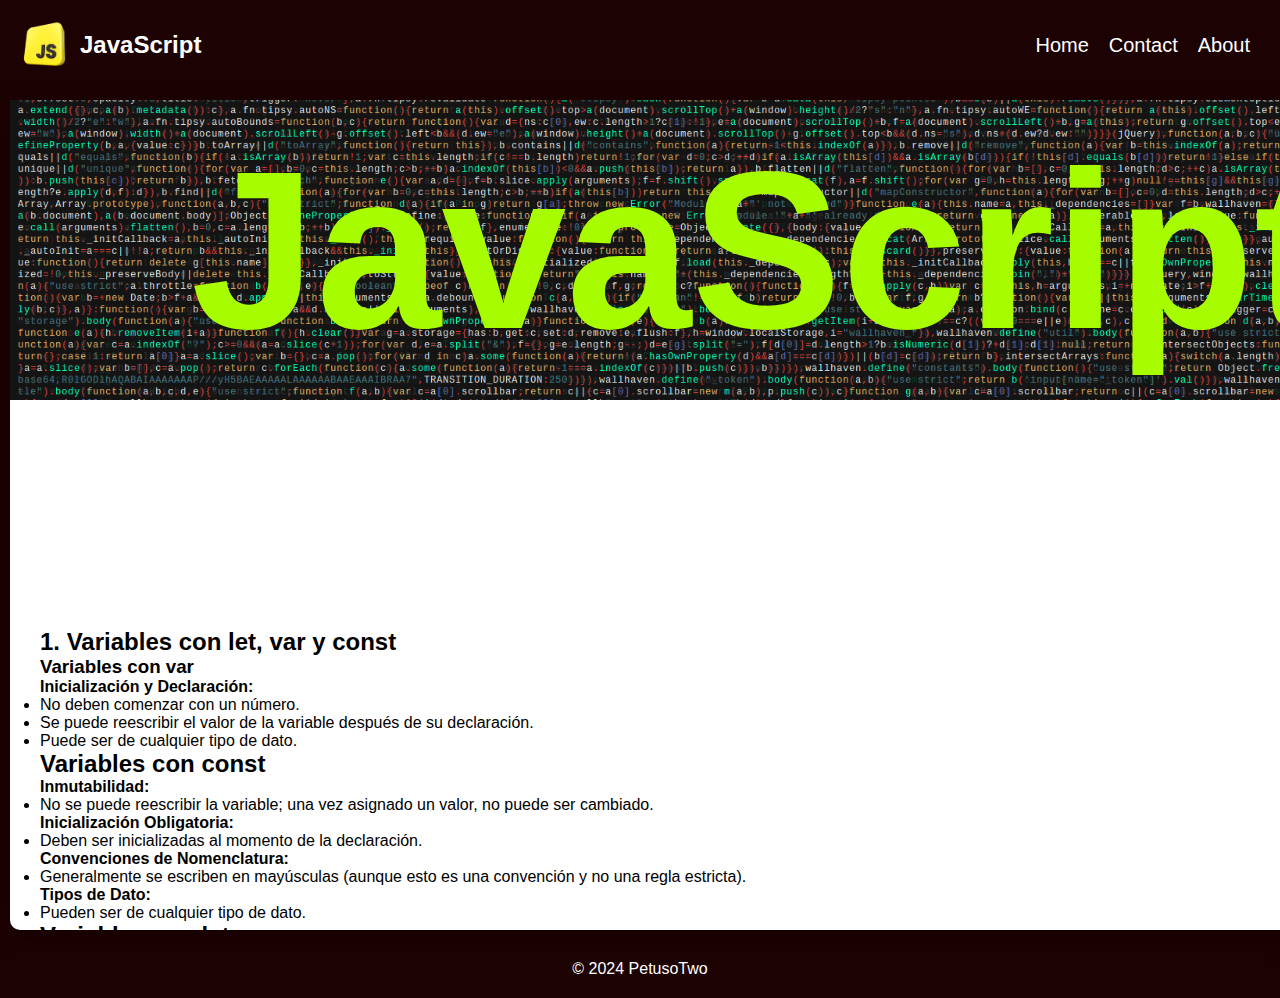
<file: index.html>
<!DOCTYPE html>
<html lang="en">
<head>
    <meta charset="UTF-8">
    <meta name="viewport" content="width=device-width, initial-scale=1.0">
    <title>Repaso JavaScript</title>
    <link rel="stylesheet" href="./styles.css">
</head>
<body>
    <div class="navbar">
        <div class="container">
            <img src="./imgs/logo.webp" alt="js" class="logo">
            <h2>JavaScript</h2>
        </div>
        <div class="links">
            <li><a href="./index.html">Home</a></li>
            <li><a href="https://github.com/PetusoTwo" target="_blank">Contact</a></li>
            <li><a href="./about.html">About</a></li>
        </div>
    </div>
    <input id="scene-1" type="radio" name="scene" value="1" checked />
<input id="scene-2" type="radio" name="scene" value="2" />
<input id="scene-3" type="radio" name="scene" value="3" />
<input id="scene-4" type="radio" name="scene" value="4" />

<main class="site">
	<div class="landscape">
		<div class="landscape-text">
			JavaScript
		</div>
	</div>
	<!-- <div class="left-side">
		<div class="page-numbers" data-total='04'>
			<div class="page-number page-number--tens">0</div>
			<div class="page-number page-number--ones">
				<div>1</div>
				<div>2</div>
				<div>3</div>
				<div>4</div>
			</div>
		</div>
	</div> -->
	<div class="hero">
		<nav class="slide-nav">
			<div class="button-container">
				<button class="nav-button">Anterior</button>
				<button class="nav-button"> Siguiente </button>
			</div>
			<div class="nav-button-container">
				<label class="nav-button" for="scene-1" data-scene="1">1</label>
				<label class="nav-button" for="scene-2" data-scene="2">2</label>
				<label class="nav-button" for="scene-3" data-scene="3">3</label>
				<label class="nav-button" for="scene-4" data-scene="4">4</label>
			</div>
            
		</nav>
	</div>
	<div class="right-content">
		<div class="layer" data-scene="1">
			<h2 class="heading">1. Variables con let, var y const</h2>
			<!-- <p class="paragraph">
				
            </p> -->
            <section>
                <h3>Variables con <code>var</code></h3>
                <p><strong>Inicialización y Declaración:</strong></p>
                <ul>
                    <li>No deben comenzar con un número.</li>
                    <li>Se puede reescribir el valor de la variable después de su declaración.</li>
                    <li>Puede ser de cualquier tipo de dato.</li>
                </ul>
            </section>
            <section>
                <h2>Variables con <code>const</code></h2>
                <p><strong>Inmutabilidad:</strong></p>
                <ul>
                    <li>No se puede reescribir la variable; una vez asignado un valor, no puede ser cambiado.</li>
                </ul>
                <p><strong>Inicialización Obligatoria:</strong></p>
                <ul>
                    <li>Deben ser inicializadas al momento de la declaración.</li>
                </ul>
                <p><strong>Convenciones de Nomenclatura:</strong></p>
                <ul>
                    <li>Generalmente se escriben en mayúsculas (aunque esto es una convención y no una regla estricta).</li>
                </ul>
                <p><strong>Tipos de Dato:</strong></p>
                <ul>
                    <li>Pueden ser de cualquier tipo de dato.</li>
                </ul>
            </section>
        
            <section>
                <h2>Variables con <code>let</code></h2>
                <p><strong>Reescribibilidad:</strong></p>
                <ul>
                    <li>Permite reescribir el valor de la variable después de su declaración.</li>
                </ul>
                <p><strong>Similar a <code>var</code>:</strong></p>
                <ul>
                    <li>Se comporta de manera similar a <code>var</code>, pero con un alcance (scope) más limitado (local en bloques).</li>
                </ul>
            </section>
        

		</div>
		<div class="layer" data-scene="2">
			<h2 class="heading">2. Scope en JS</h2>
			<p class="paragraph">
				
            </p>
		</div>
		<div class="layer" data-scene="3">
			<h2 class="heading">3. Template Strings JS</h2>
			<p class="paragraph">
				
            </p>
		</div>
		<div class="layer" data-scene="4">
			<h2 class="heading">4. Arrow functions</h2>
			<p class="paragraph">
				
            </p>
			<p class="paragraph">
				
            </p>
		</div>
	</div>

</main>

<div class="footer">
    <div>
        <p>&copy 2024 PetusoTwo</p>
    </div>
</div>
</body>
</html>
</file>
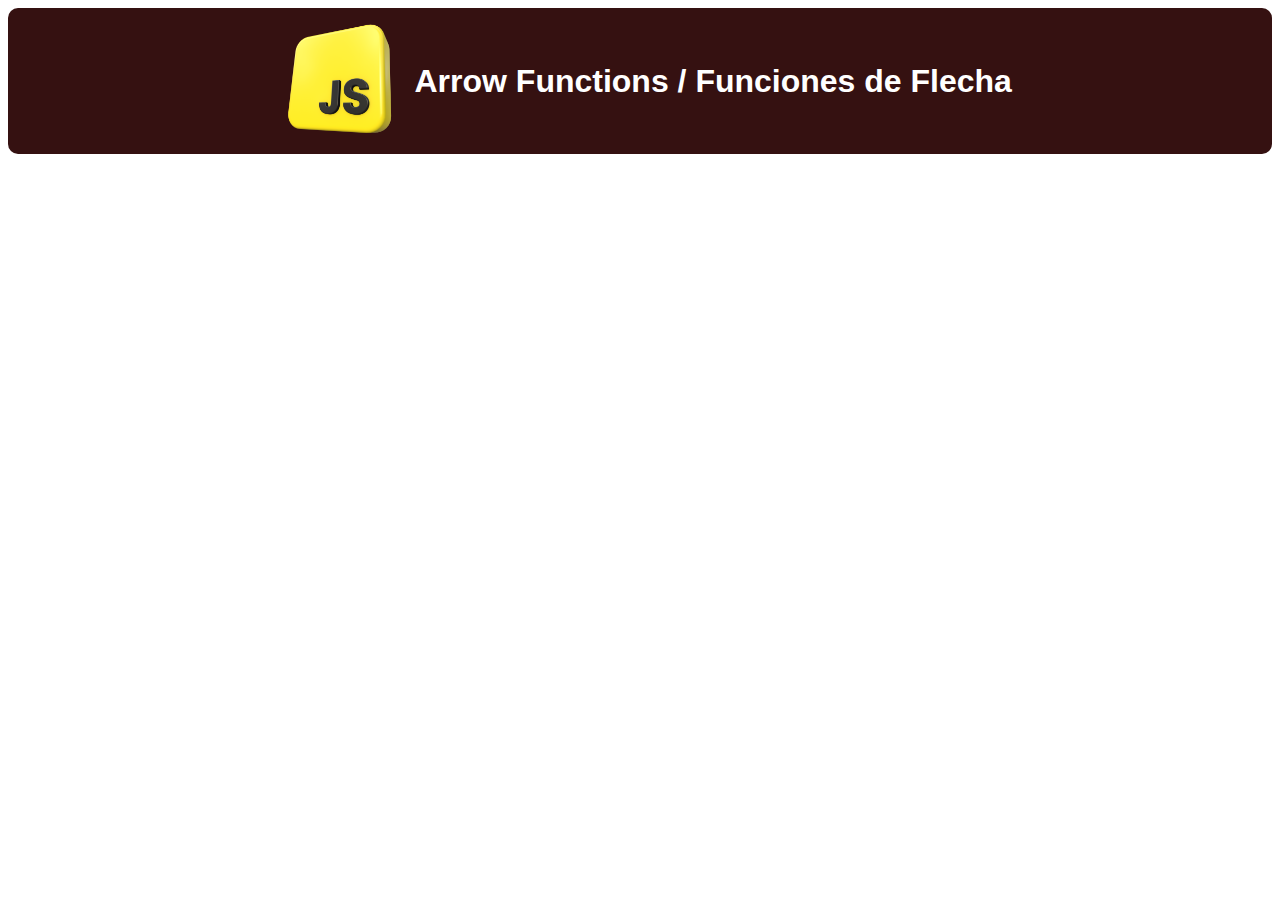
<file: ArrowFunctions/index.html>
<!DOCTYPE html>
<html lang="en">
<head>
    <meta charset="UTF-8">
    <meta name="viewport" content="width=device-width, initial-scale=1.0">
    <title>Templates Strings</title>
    <style>
        .container{
            width: 100%;
            height: 2%;
            color: white;
            display: flex;
            border-radius: 10px;
            background: rgb(53, 17, 17);
            font-family:  'Arial Narrow', Arial, sans-serif;
            align-items: center;
            justify-content: center;
        }
        .logo{
            margin: 10px;
            width: 10%;
            height: 10%;
        }
        .img{
            width: 100%;
            height: 100%;
            border-radius: 10px;
            padding-top: 10px;
        }
    </style>
</head>
<body>
    <div class="container">
        <img src="../imgs/logo.webp" alt="js" class="logo">
        <h1>Arrow Functions / Funciones de Flecha</h1>
    </div>
    <script src="index.js"></script>
</body>
</html>
</file>
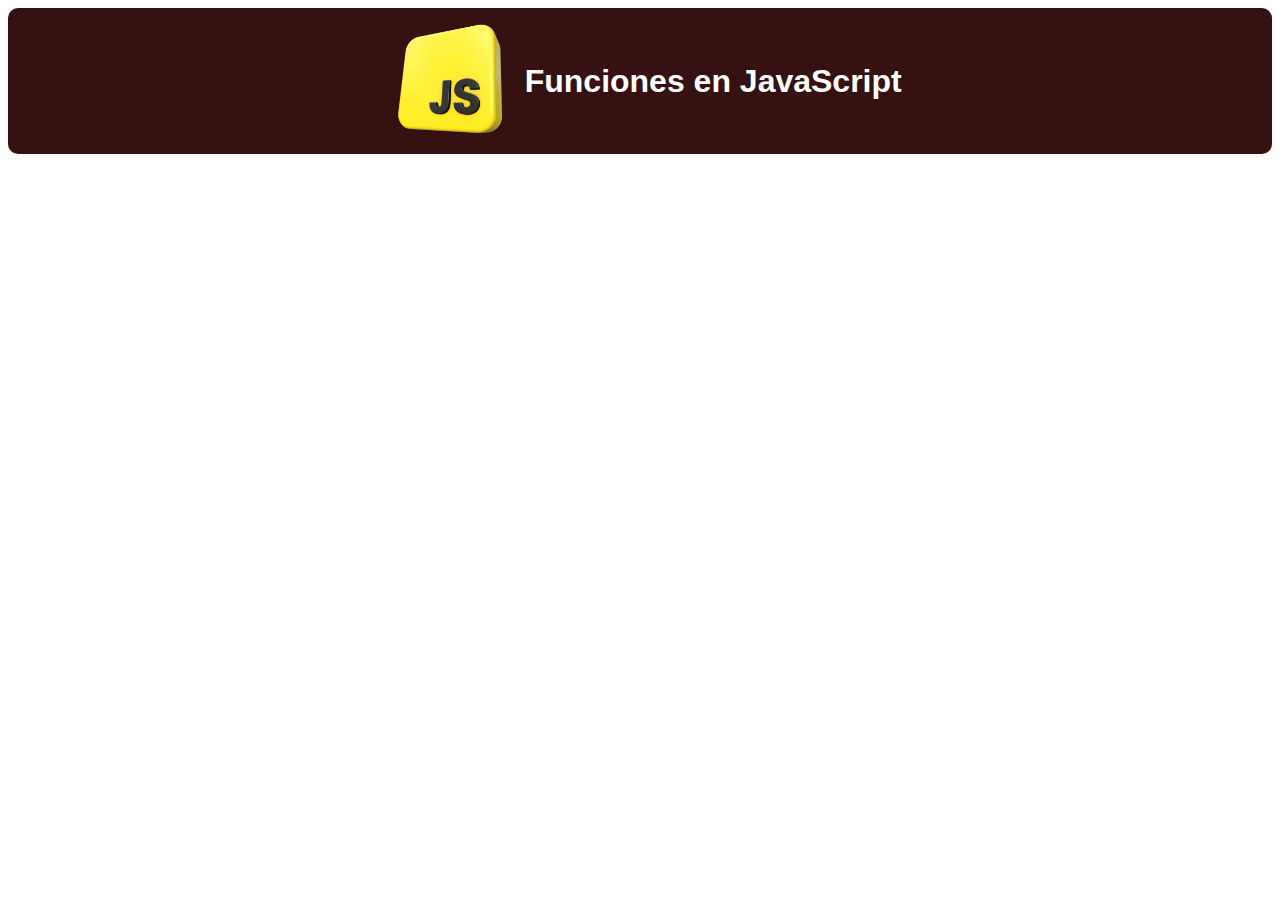
<file: Funciones/index.html>
<!DOCTYPE html>
<html lang="en">
<head>
    <meta charset="UTF-8">
    <meta name="viewport" content="width=device-width, initial-scale=1.0">
    <title>Templates Strings</title>
    <style>
        .container{
            width: 100%;
            height: 2%;
            color: white;
            display: flex;
            border-radius: 10px;
            background: rgb(53, 17, 17);
            font-family:  'Arial Narrow', Arial, sans-serif;
            align-items: center;
            justify-content: center;
        }
        .logo{
            margin: 10px;
            width: 10%;
            height: 10%;
        }
        .img{
            width: 100%;
            height: 100%;
            border-radius: 10px;
            padding-top: 10px;
        }
    </style>
</head>
<body>
    <div class="container">
        <img src="../logo.webp" alt="js" class="logo">
        <h1>Funciones en JavaScript</h1>
    </div>
    <script src="index.js"></script>
</body>
</html>
</file>
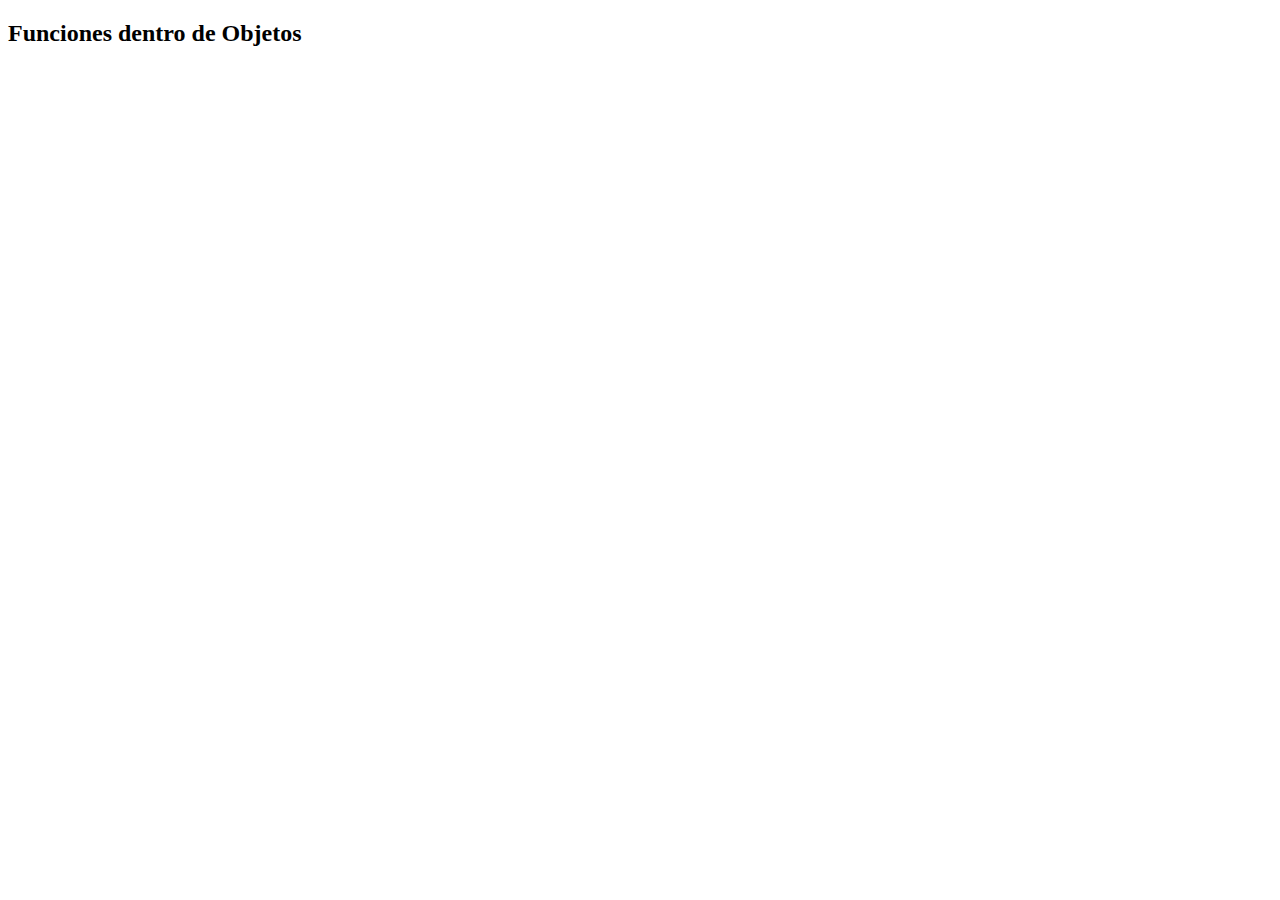
<file: FunctionsObjects/index.html>
<!DOCTYPE html>
<html lang="en">
<head>
    <meta charset="UTF-8">
    <meta name="viewport" content="width=device-width, initial-scale=1.0">
    <title>Document</title>
</head>
<body>
    <h2>
        Funciones dentro de Objetos
    </h2>
    <script src="index.js">

    </script>
</body>
</html>
</file>
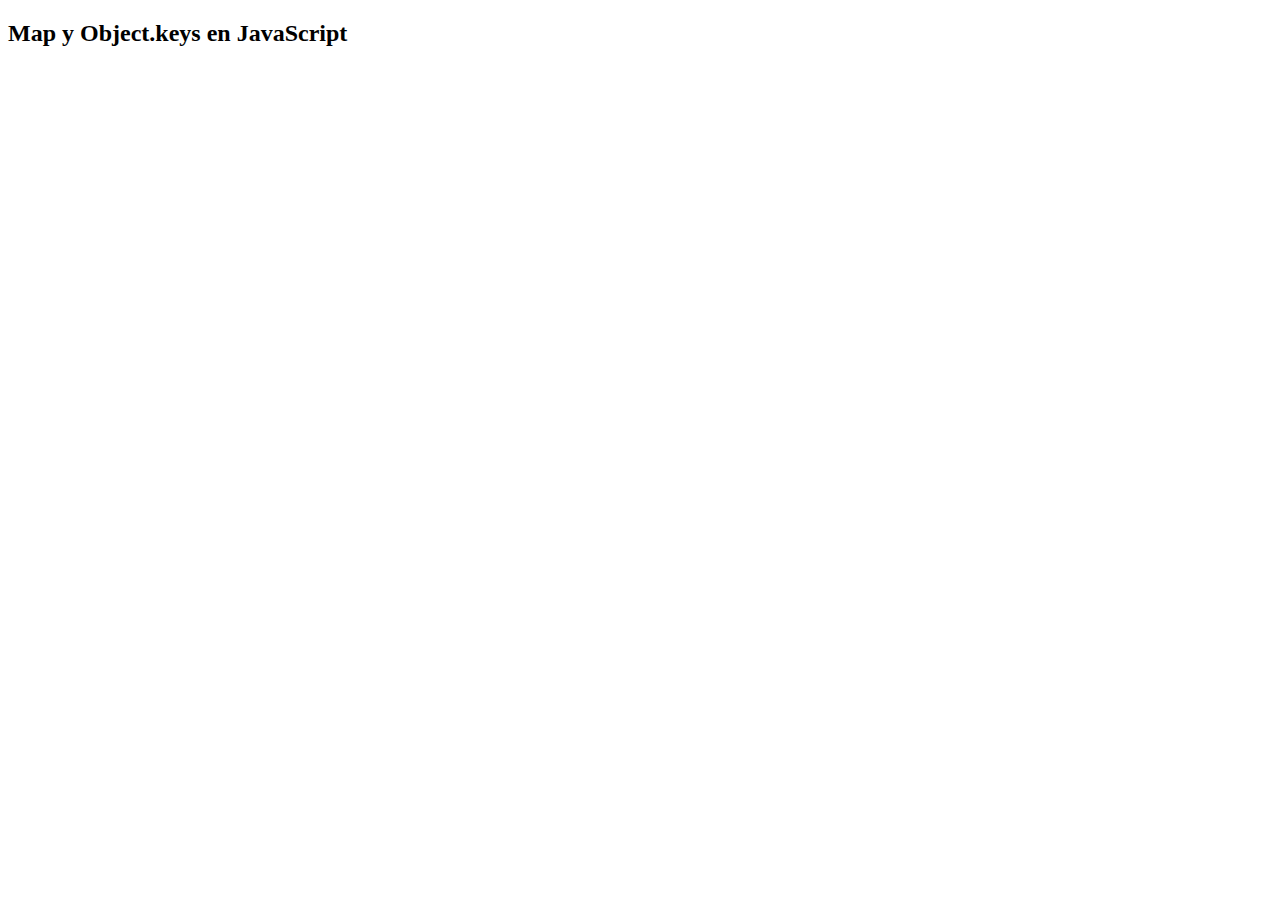
<file: MapObjectsKeys/index.html>
<!DOCTYPE html>
<html lang="en">
<head>
    <meta charset="UTF-8">
    <meta name="viewport" content="width=device-width, initial-scale=1.0">
    <title>Document</title>
</head>
<body>
    <h2>
        Map y Object.keys en JavaScript
    </h2>
    <script src="index.js"></script>
</body>
</html>
</file>
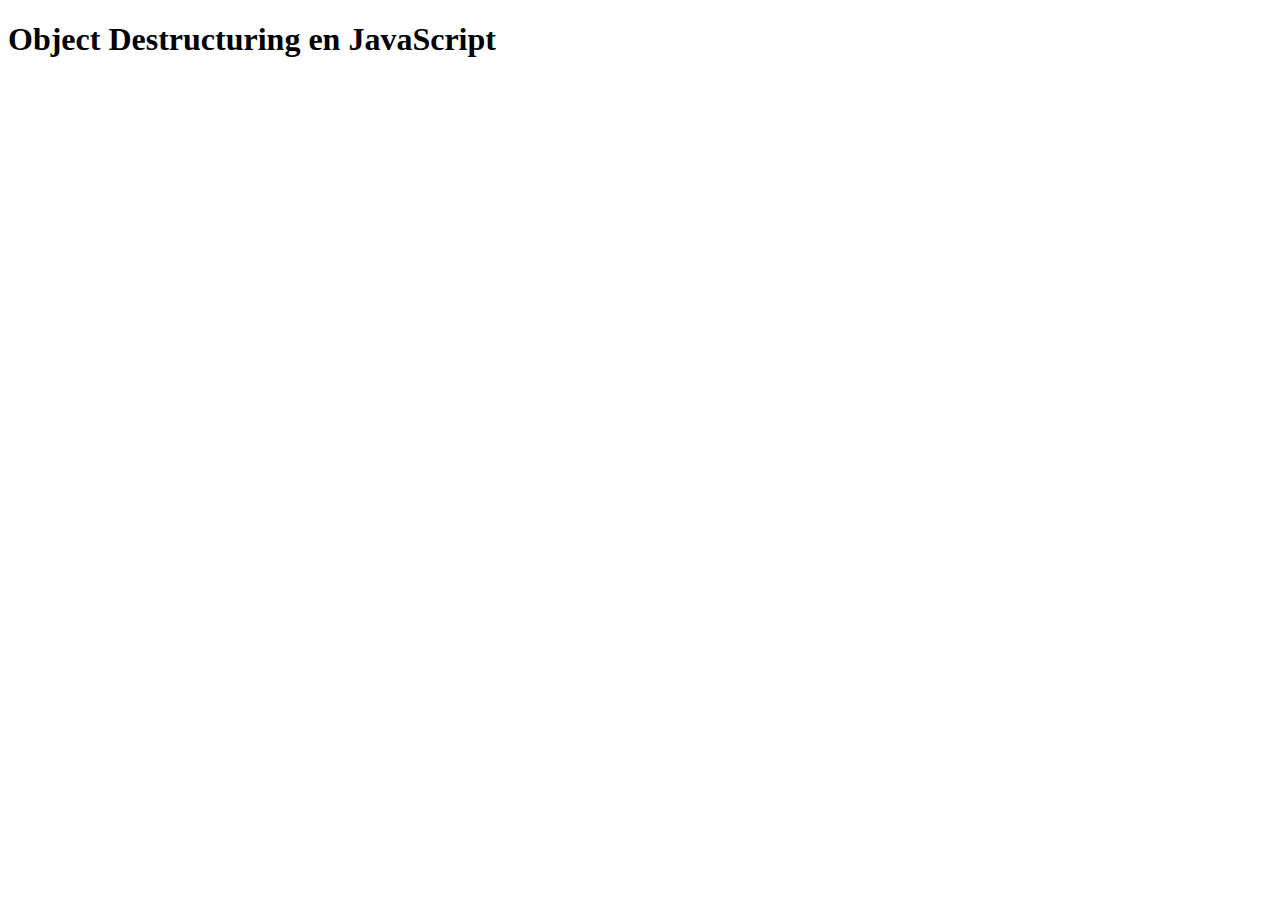
<file: ObjectDestructuring/index.html>
<!DOCTYPE html>
<html lang="en">
<head>
    <meta charset="UTF-8">
    <meta name="viewport" content="width=device-width, initial-scale=1.0">
    <title>Document</title>
</head>
<body>
    <h1>
        Object Destructuring en JavaScript
    </h1>
    <script src="index.js"></script>
</body>
</html>
</file>
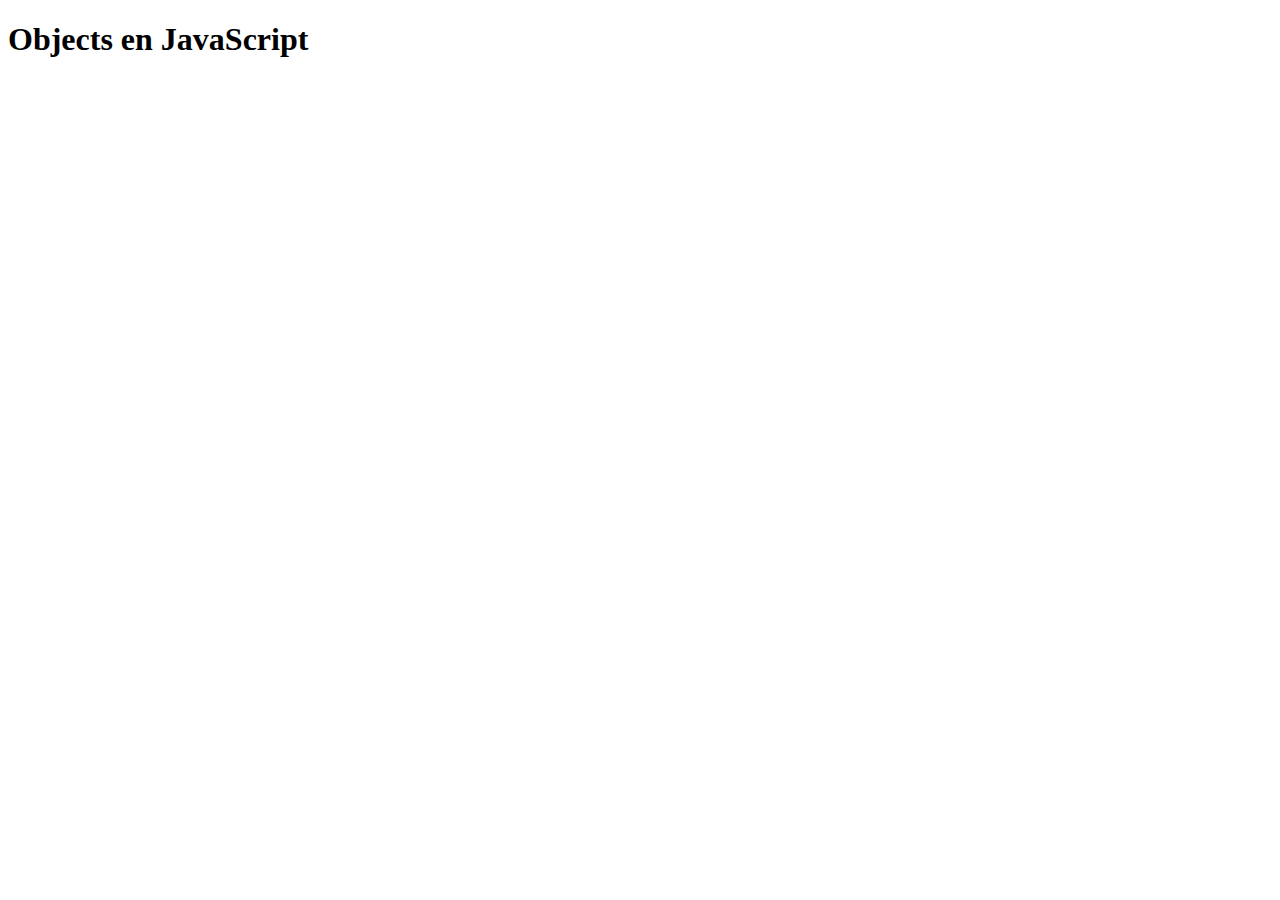
<file: ObjectsJS/index.html>
<!DOCTYPE html>
<html lang="en">
<head>
    <meta charset="UTF-8">
    <meta name="viewport" content="width=<device-width>, initial-scale=1.0">
    <title>Document</title>
</head>
<body>
    <h1>
        Objects en JavaScript
    </h1>
    <script src="index.js"></script>
</body>
</html>
</file>
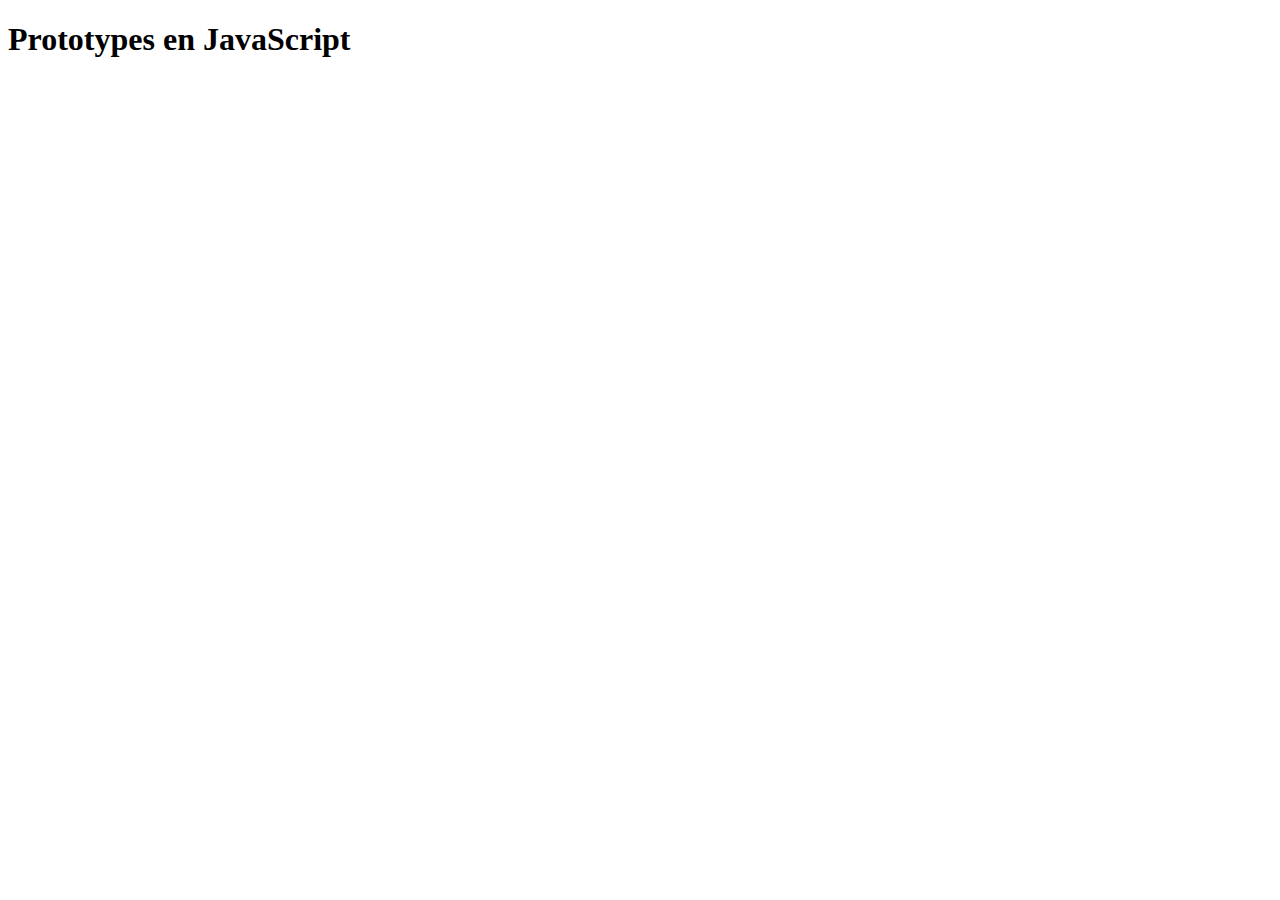
<file: Prototypes/index.html>
<!DOCTYPE html>
<html lang="en">
<head>
    <meta charset="UTF-8">
    <meta name="viewport" content="width=device-width, initial-scale=1.0">
    <title>Document</title>
</head>
<body>
    <h1>
        Prototypes en JavaScript
    </h1>

    <script src="index.js"></script>
</body>
</html>
</file>
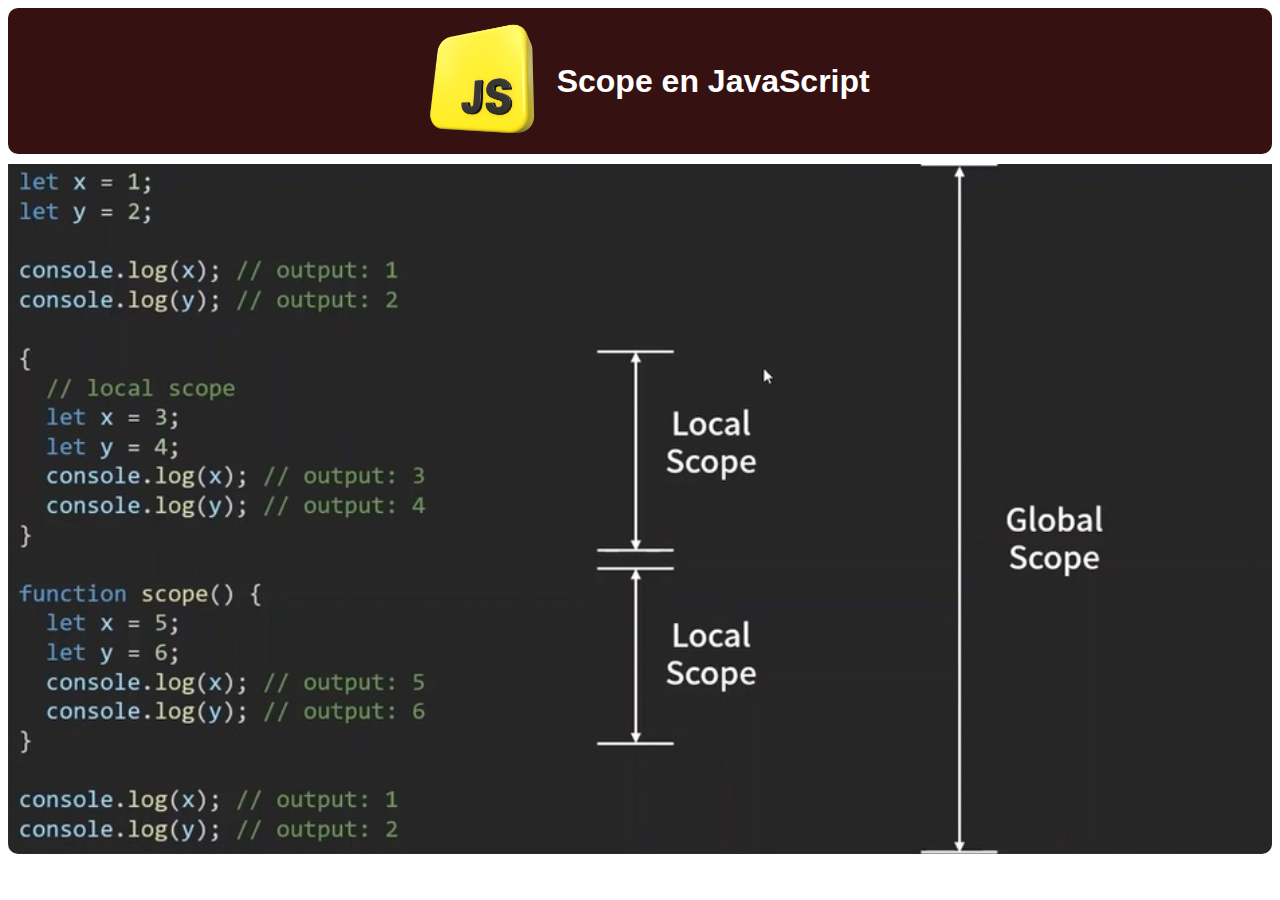
<file: Scope/index.html>
<!DOCTYPE html>
<html lang="en">
<head>
    <meta charset="UTF-8">
    <meta name="viewport" content="width=device-width, initial-scale=1.0">
    <title>Scope en JS</title>
    <style>
        .container{
            width: 100%;
            height: 2%;
            color: white;
            display: flex;
            border-radius: 10px;
            background: rgb(53, 17, 17);
            font-family:  'Arial Narrow', Arial, sans-serif;
            align-items: center;
            justify-content: center;
        }
        .logo{
            margin: 10px;
            width: 10%;
            height: 10%;
        }
        .img{
            width: 100%;
            height: 100%;
            border-radius: 10px;
            padding-top: 10px;
        }
    </style>
</head>
<body>
    <div class="container">
        <img src="../logo.webp" alt="js" class="logo">
        <h1>Scope en JavaScript</h1>
    </div>
    <div>
        <div>
            <img src="scope.jpg" alt="" class="img">
        </div>
    </div>
    <script src="index.js"></script>
</body>
</html>
</file>
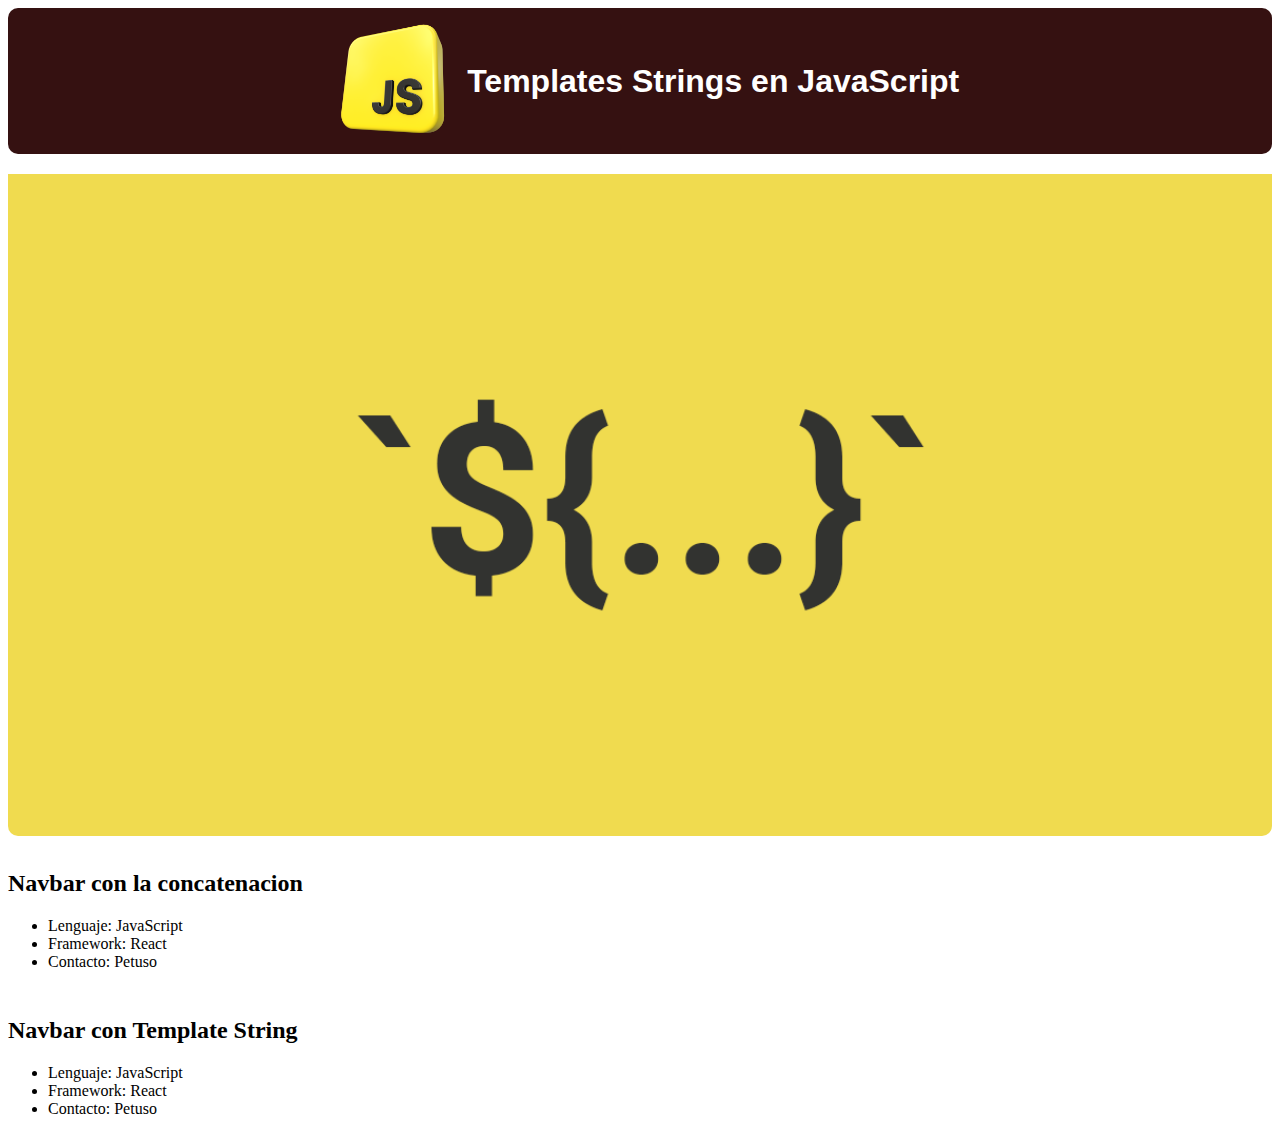
<file: TemplatesJS/index.html>
<!DOCTYPE html>
<html lang="en">
<head>
    <meta charset="UTF-8">
    <meta name="viewport" content="width=device-width, initial-scale=1.0">
    <title>Templates Strings</title>
    <style>
        .container{
            width: 100%;
            height: 2%;
            color: white;
            display: flex;
            border-radius: 10px;
            background: rgb(53, 17, 17);
            font-family:  'Arial Narrow', Arial, sans-serif;
            align-items: center;
            justify-content: center;
        }
        .logo{
            margin: 10px;
            width: 10%;
            height: 10%;
        }
        .img{
            width: 100%;
            height: 100%;
            border-radius: 10px;
            padding-top: 10px;
        }
    </style>
</head>
<body>
    <div class="container">
        <img src="../logo.webp" alt="js" class="logo">
        <h1>Templates Strings en JavaScript</h1>
    </div>
    <div class="img">
        <img src="./js-template-literals.png" alt="js" class="img">
    </div>
    <div class="img" id="app">

    </div>
    <div class="img" id="app2">

    </div>
    <script src="index.js"></script>
</body>
</html>
</file>
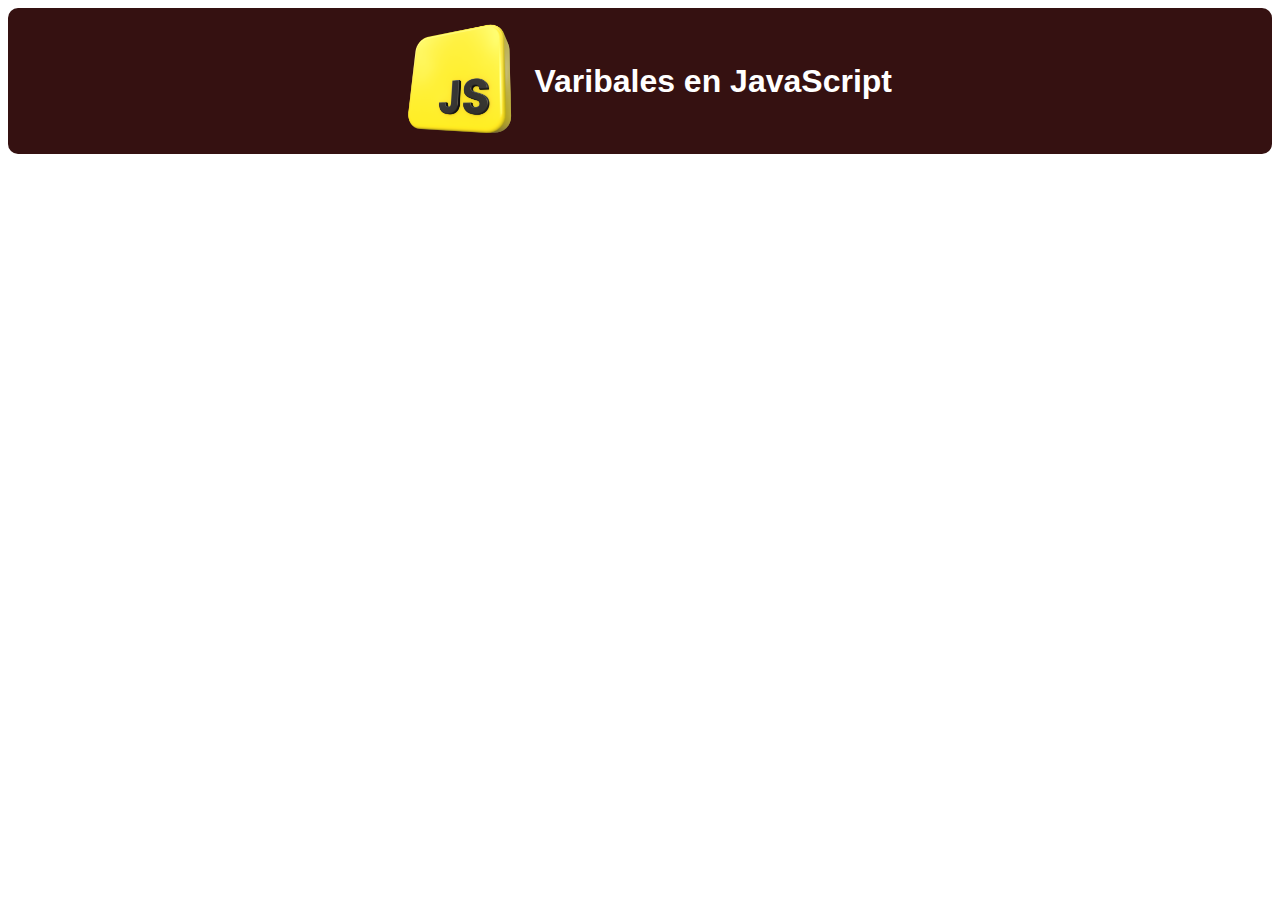
<file: Variables/index.html>
<!DOCTYPE html>
<html lang="en">
<head>
    <meta charset="UTF-8">
    <meta name="viewport" content="width=device-width, initial-scale=1.0">
    <title>Variables con Var</title>
    <style>
        .container{
            width: 100%;
            height: 2%;
            color: white;
            display: flex;
            border-radius: 10px;
            background: rgb(53, 17, 17);
            font-family:  'Arial Narrow', Arial, sans-serif;
            align-items: center;
            justify-content: center;
        }
        .logo{
            margin: 10px;
            width: 10%;
            height: 10%;
        }
    </style>
</head>
<body>
    <div class="container">
        <img src="../logo.webp" alt="js" class="logo">
        <h1>
            Varibales en JavaScript
        </h1>
    </div>
    <script src="./index.js">
    </script>
</body>
</html>
</file>
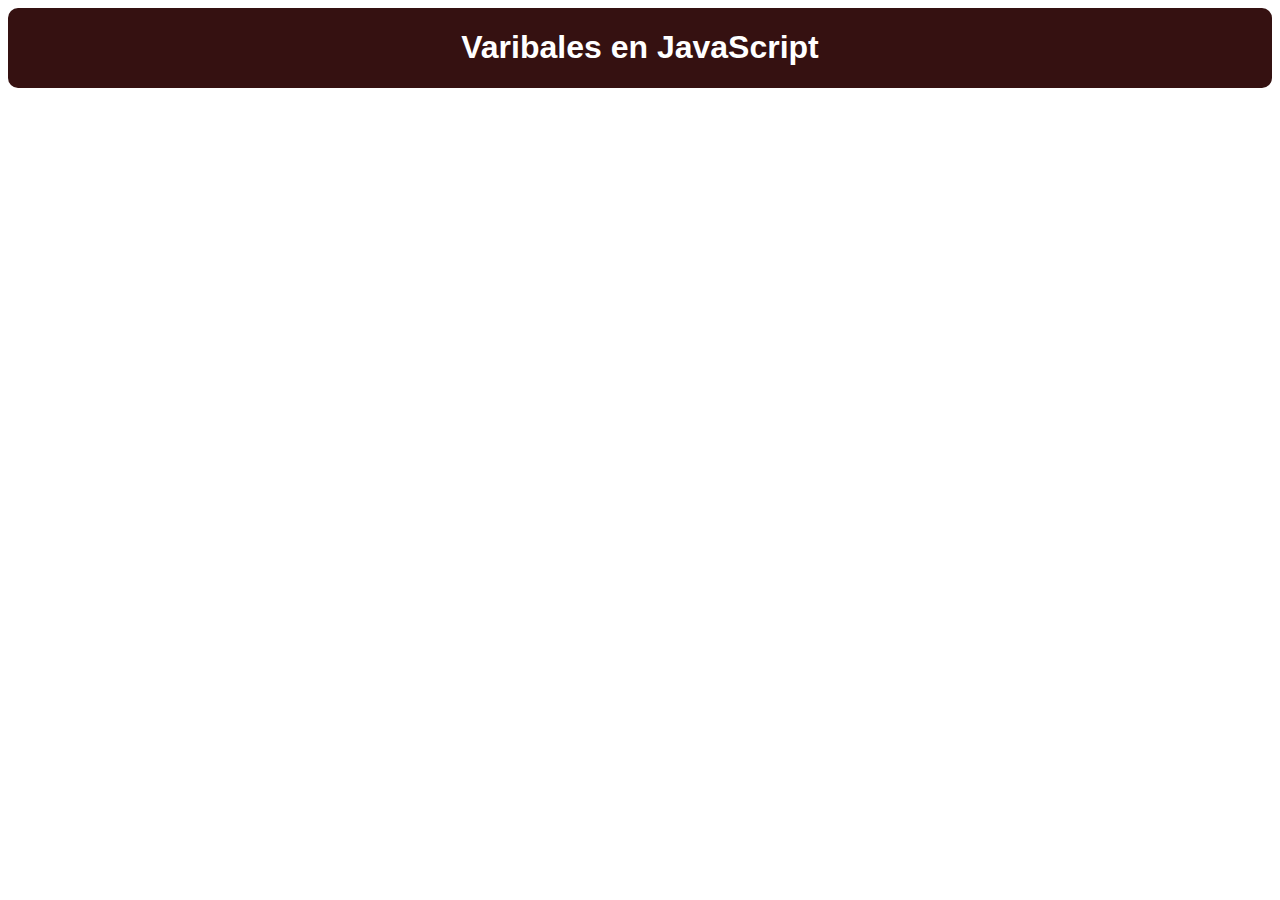
<file: Varibales/index.html>
<!DOCTYPE html>
<html lang="en">
<head>
    <meta charset="UTF-8">
    <meta name="viewport" content="width=device-width, initial-scale=1.0">
    <title>Variables con Var</title>
    <style>
        .container{
            width: 100%;
            height: 2%;
            color: white;
            display: flex;
            border-radius: 10px;
            background: rgb(53, 17, 17);
            font-family:  'Arial Narrow', Arial, sans-serif;
            align-items: center;
            justify-content: center;
        }
    </style>
</head>
<body>
    <div class="container">
        <h1>
            Varibales en JavaScript
        </h1>
    </div>
    <script src="./index.js">
    </script>
</body>
</html>
</file>
<file: styles.css>
* {
    margin: 0;
    padding: 0;
    box-sizing: border-box;
    font-family: 'Arial Narrow', Arial, sans-serif;
}

/* Estilo para el cuerpo de la página */
body {
    display: flex;
    flex-direction: column;
    min-height: 100vh;
    background: rgb(28, 2, 2);
    margin: 0;
    padding: 10px;
    text-align: justify;
}

/* Estilo para la barra de navegación */
.navbar {
    display: flex;
    align-items: center;
    justify-content: space-between; 
    color: white;
    padding: 10px;
}

/* Estilo para el logo dentro de la barra de navegación */
.logo {
    width: 50px;
    height: 50px;
    margin-right: 10px; 
}

/* Estilo para el contenedor de título y logo */
.container {
    display: flex;
    align-items: center;
    color: white;
}

/* Estilo para los enlaces dentro de la barra de navegación */
.links {
    display: flex;
    align-items: center; 
    list-style: none;
    margin: 0; 
}

/* Estilo para los elementos de lista dentro de los enlaces */
.links li {
    margin: 0 10px; 
}

/* Estilo para los enlaces dentro de los elementos de lista */
.links a {
    text-decoration: none; 
    color: white; 
    font-size: 20px; 
}

/* Importa las fuentes */
@import url('https://fonts.googleapis.com/css?family=Josefin+Sans:400,700');
@import url('https://fonts.googleapis.com/css?family=Oswald');

/* Reseteo general de estilos para todos los elementos */
*,
*:before,
*:after {
    box-sizing: border-box;
    position: relative;
    transition: all 0.5s ease;
}

/* Estilo para el contenedor principal */
.site {
    display: grid;
    grid-template-rows: 3fr 2fr;
    grid-template-columns: 5rem 1fr 1fr 5rem;
    box-shadow: 0 .5rem 2rem rgba(0, 0, 0, 0.1);
    border-radius: 10px;
    width: 1500px;
    height: 830px;
    margin: 20px auto;
    background-color: white;
    font-family: 'Josefin Sans', sans-serif;
    --total: 4;
}

/* Estilo para el input oculto */
input[name="scene"] {
    display: none;
}

/* Estilo para los inputs seleccionados */
input[value='1']:checked ~ .site { --scene: 1; }
input[value='2']:checked ~ .site { --scene: 2; }
input[value='3']:checked ~ .site { --scene: 3; }
input[value='4']:checked ~ .site { --scene: 4; }

/* Oculta las etiquetas correspondientes cuando el input está seleccionado */
input[value="1"]:checked ~ * label[data-scene='1'],
input[value="2"]:checked ~ * label[data-scene='2'],
input[value="3"]:checked ~ * label[data-scene='3'],
input[value="4"]:checked ~ * label[data-scene='4'] {
    display: none;
}

/* Oculta otros elementos cuando el input está seleccionado */
input[value="1"]:checked ~ * [data-scene]:not([data-scene="1"]),
input[value="2"]:checked ~ * [data-scene]:not([data-scene="2"]),
input[value="3"]:checked ~ * [data-scene]:not([data-scene="3"]),
input[value="4"]:checked ~ * [data-scene]:not([data-scene="4"]) {
    opacity: 0;
    transform: translateX(-25%);
}

/* Muestra y mueve los elementos correspondientes cuando el input está seleccionado
input[value="1"]:checked ~ * [data-scene="1"],
input[value="2"]:checked ~ * [data-scene="2"],
input[value="3"]:checked ~ * [data-scene="3"],
input[value="4"]:checked ~ * [data-scene="4"] {
    transform: translateX(25%);
} */

/* Estilo para las capas */
.layer {
    position: absolute;
    margin: auto; /* Centra la capa */
}

/* Estilo para el paisaje */
.landscape {
    display: flex;
    align-items: center;
    grid-row: 1 / 2;
    grid-column: 1 / -1;
    background-color: #a8fc00;
    background-image: url('./imgs/asda.webp');
    background-repeat: no-repeat;
    background-size: cover;
    background-position: center 20%;
    overflow: hidden;
    height: 300px;
}

/* Estilo para el texto del paisaje */
.landscape-text {
    display: inline-block;
    font-size: 25vh;
    font-weight: bold;
    background: inherit;
    background-image: url('');
    background-clip: text;
    -webkit-background-clip: text;
    background-size: 160% auto;
    color: transparent;
    text-align: center;
    width: 100%;
    margin: 0 auto;
    padding: 0 2rem;
}

/* Estilo para el lado izquierdo */
.left-side {
    grid-row: 1 / 1;
    grid-column: 2 / 3;
    font-family: 'Oswald';
}

/* Estilo para los números de página
.page-numbers {
    color: rgb(255, 255, 255);
    overflow: hidden;
}

.page-numbers:after {
    content: '/' attr(data-total);
    font-size: 1rem;
    position: absolute;
    top: 0;
    left: 4rem;
}

/* Estilo para el número de página */
/* .page-number {
    font-size: 4rem;
    line-height: 4.2rem;
} */

/* .page-number--tens {
    align-self: flex-end;
}

.page-number--ones {
    position: absolute;
    top: 0;
    left: 0.5em;
    transform: translateY(calc((-100% * (var(--scene) / var(--total) - 1 / var(--total)))));
} */ 

/* Estilo para el contenido izquierdo */
.left-content {
    grid-row: 2 / 4;
    grid-column: 1 / 3;
}

/* Estilo para el contenido derecho */
.right-content {
    color: rgb(0, 0, 0);
    grid-row: 2 / 3;
    grid-column: 1 / 4;
    overflow: auto;
}

.right-content > .layer {
    padding: 30px;
}

/* Estilo para la navegación deslizante */
.slide-nav {
    position: absolute;
    right: 0;
    bottom: 0;
    overflow: hidden;
}

.nav-button-container {
    display: flex;
    position: absolute;
    top: 0;
    transition: none;
    transform: translateX(calc(100% + (-5rem * (var(--scene) + 1))));
    opacity: 0;
}

.button-container {
    display: flex;
    outline: none;
    right: 0;
}

.nav-button {
    display: inline-block;
    padding: 0.5em;
    width: 5rem;
    background: rgba(255, 0, 0, 0.8);
    color: white;
    cursor: pointer;
    font-family: inherit;
    height: 2rem;
    border: none;
    outline: none;
    font-size: 1rem;
}

/* Estilo para el héroe */
.hero {
    color: rgb(255, 255, 255);
    grid-row: 1 / 2;
    grid-column: 1 / -1;
}

.hero > .layer {
    display: flex;
    height: 40%;
}

/* Estilo para el footer */
.footer {
    display: flex;
    align-items: center;
    justify-content: center;
    color: white;
    padding: 10px;
    font-family: 'Franklin Gothic Medium', 'Arial Narrow', Arial, sans-serif;
    background-color: rgb(28, 2, 2);
}
</file>
